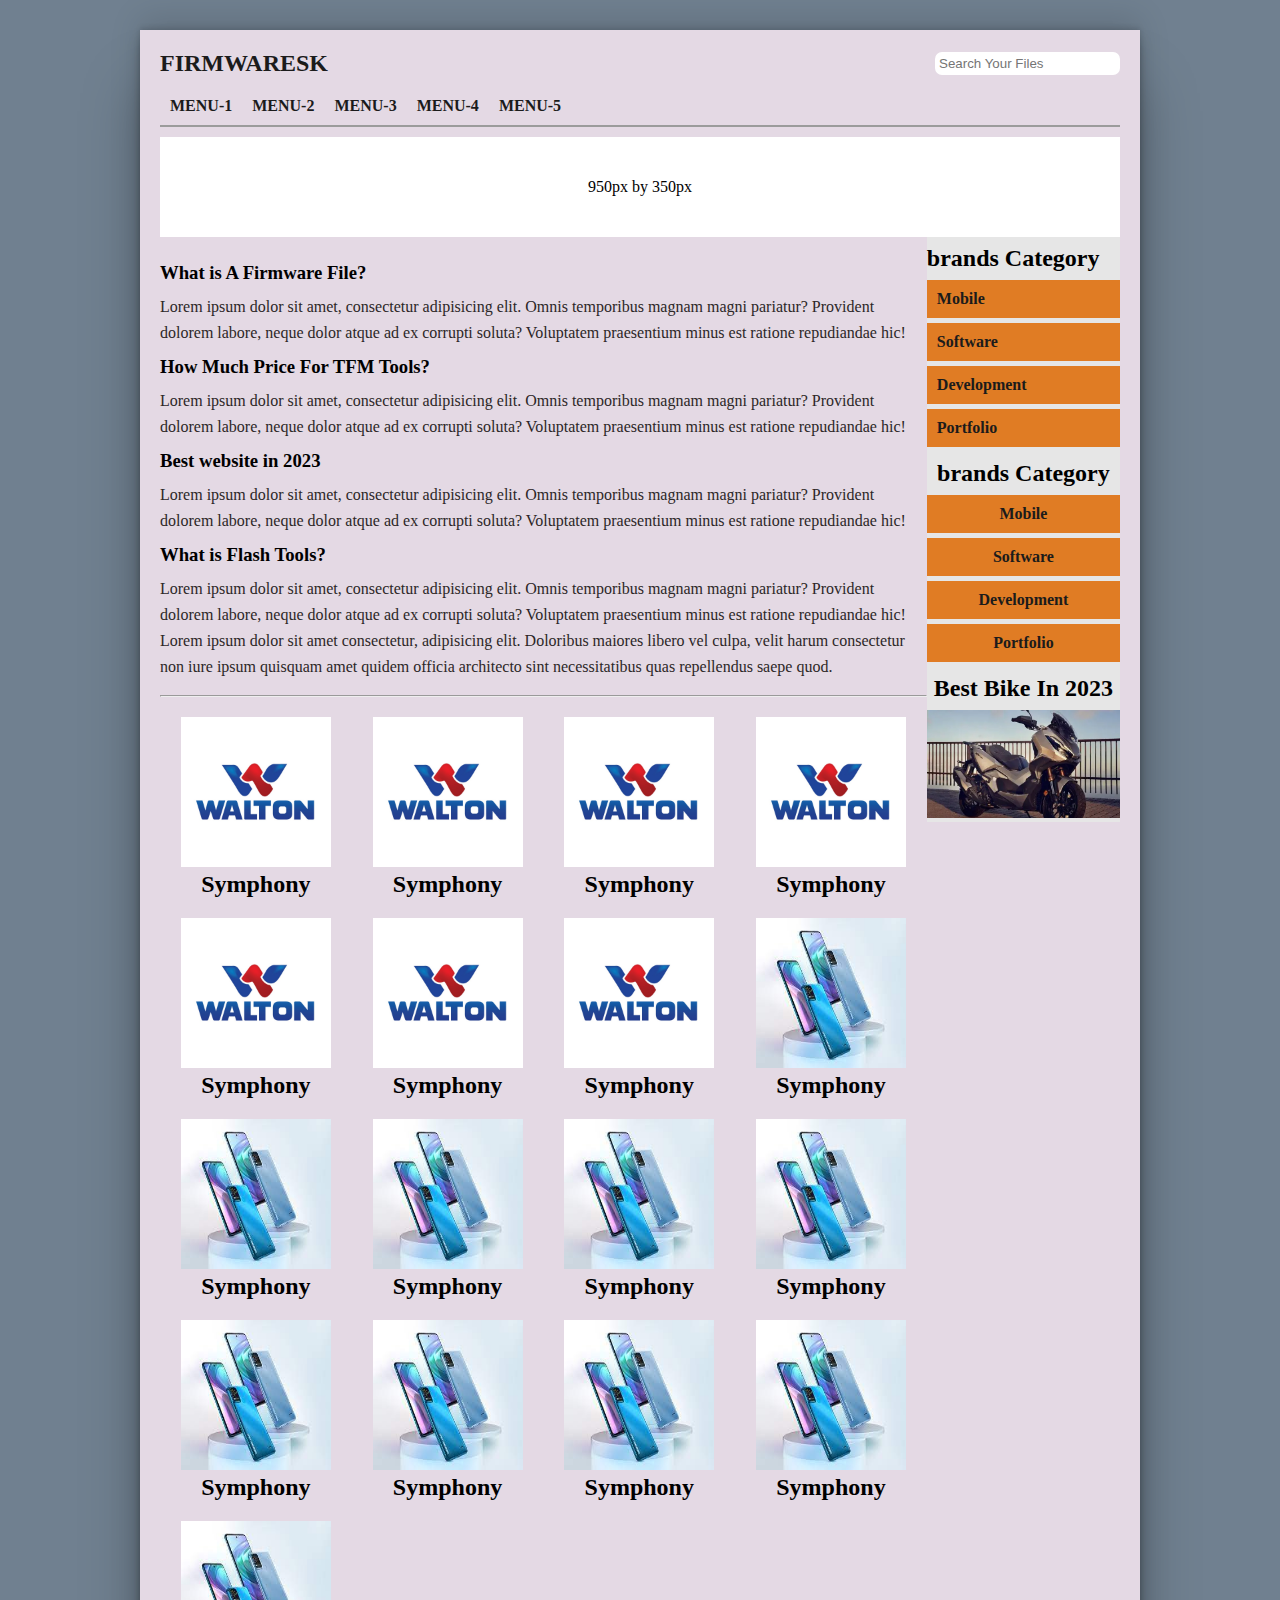
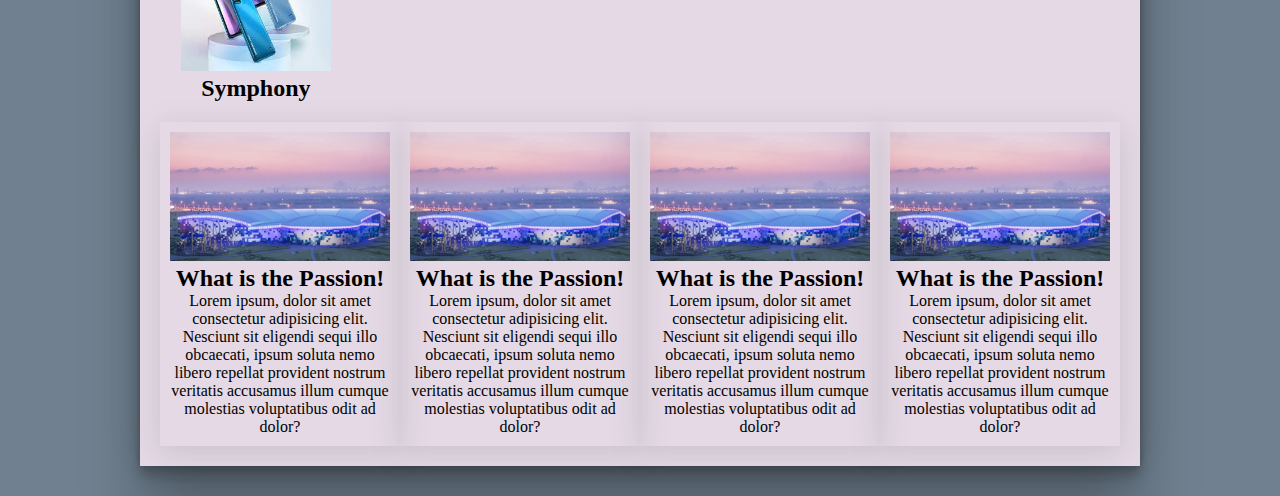
<file: index.html>
<!DOCTYPE html>
<html lang="en">
<head>
    <meta charset="UTF-8">
    <meta http-equiv="X-UA-Compatible" content="IE=edge">
    <meta name="viewport" content="width=device-width, initial-scale=1.0">
    <title>Firmware Files</title>
    <link rel="stylesheet" href="style.css">
</head>
<body>
    <!-- main content wrapper -->
    <div class="content-wrapper">
        <!-- header section -->
        <header id="full-header">
            <div class="head-items flex-container">
                <div class="logo">
                    <a href="#"><h2>firmwareSK</h2></a>
                </div>
                <div class="search">
                    <input type="text" name="" placeholder="Search Your Files" id="">
                </div>
            </div>
            <nav>
                <div class="nav-items">
                    <ul class="flex-container">
                        <li><a href="">menu-1</a></li>
                        <li><a href="">menu-2</a></li>
                        <li><a href="">menu-3</a></li>
                        <li><a href="">menu-4</a></li>
                        <li><a href="">menu-5</a></li>
                    </ul>
                </div>
            </nav>
        </header> 
        <!-- header advertisement area -->
        <div class="head-adv">
            <div class="adv-img">
                <p>950px by 350px</p>
            </div>
        </div>
        <!-- main body content -->
        <main id="main">
            <div class="content-details-area">
                <div class="content-info">
                    <h3 class="topic-title">What is A Firmware File?</h3>
                    <p class="topic-text">
                        Lorem ipsum dolor sit amet, consectetur adipisicing elit. Omnis temporibus magnam magni pariatur? Provident dolorem labore, neque dolor atque ad ex corrupti soluta? Voluptatem praesentium minus est ratione repudiandae hic!
                    </p>
                </div>
                <div class="content-info">
                    <h3 class="topic-title">How Much Price For TFM Tools?</h3>
                    <p class="topic-text">
                        Lorem ipsum dolor sit amet, consectetur adipisicing elit. Omnis temporibus magnam magni pariatur? Provident dolorem labore, neque dolor atque ad ex corrupti soluta? Voluptatem praesentium minus est ratione repudiandae hic!
                    </p>
                </div>
                <div class="content-info">
                    <h3 class="topic-title">Best website in 2023</h3>
                    <p class="topic-text">
                        Lorem ipsum dolor sit amet, consectetur adipisicing elit. Omnis temporibus magnam magni pariatur? Provident dolorem labore, neque dolor atque ad ex corrupti soluta? Voluptatem praesentium minus est ratione repudiandae hic!
                    </p>
                </div>
                <div class="content-info">
                    <h3 class="topic-title">What is Flash Tools?</h3>
                    <p class="topic-text">
                        Lorem ipsum dolor sit amet, consectetur adipisicing elit. Omnis temporibus magnam magni pariatur? Provident dolorem labore, neque dolor atque ad ex corrupti soluta? Voluptatem praesentium minus est ratione repudiandae hic! Lorem ipsum dolor sit amet consectetur, adipisicing elit. Doloribus maiores libero vel culpa, velit harum consectetur non iure ipsum quisquam amet quidem officia architecto sint necessitatibus quas repellendus saepe quod.
                    </p>
                </div>
            </div>
            <hr>
            <!-- firmware files area -->
            <section id="firmware-area">
                <div class="files-items">
                    <div class="files">
                        <img src="images/files.jpeg" alt="">
                        <h2>Symphony</h2>
                    </div>
                    <div class="files">
                        <img src="images/files.jpeg" alt="">
                        <h2>Symphony</h2>
                    </div>
                    <div class="files">
                        <img src="images/files.jpeg" alt="">
                        <h2>Symphony</h2>
                    </div>
                    <div class="files">
                        <img src="images/files.jpeg" alt="">
                        <h2>Symphony</h2>
                    </div>
                    <div class="files">
                        <img src="images/files.jpeg" alt="">
                        <h2>Symphony</h2>
                    </div>
                    <div class="files">
                        <img src="images/files.jpeg" alt="">
                        <h2>Symphony</h2>
                    </div>
                    <div class="files">
                        <img src="images/files.jpeg" alt="">
                        <h2>Symphony</h2>
                    </div>
                    <div class="files">
                        <img src="images/walton.jpeg" alt="">
                        <h2>Symphony</h2>
                    </div>
                    <div class="files">
                        <img src="images/walton.jpeg" alt="">
                        <h2>Symphony</h2>
                    </div>
                    <div class="files">
                        <img src="images/walton.jpeg" alt="">
                        <h2>Symphony</h2>
                    </div>
                    <div class="files">
                        <img src="images/walton.jpeg" alt="">
                        <h2>Symphony</h2>
                    </div>
                    <div class="files">
                        <img src="images/walton.jpeg" alt="">
                        <h2>Symphony</h2>
                    </div>
                    <div class="files">
                        <img src="images/walton.jpeg" alt="">
                        <h2>Symphony</h2>
                    </div>
                    <div class="files">
                        <img src="images/walton.jpeg" alt="">
                        <h2>Symphony</h2>
                    </div>
                    <div class="files">
                        <img src="images/walton.jpeg" alt="">
                        <h2>Symphony</h2>
                    </div>
                    <div class="files">
                        <img src="images/walton.jpeg" alt="">
                        <h2>Symphony</h2>
                    </div>
                    <div class="files">
                        <img src="images/walton.jpeg" alt="">
                        <h2>Symphony</h2>
                    </div>
                </div>
            </section>
        </main>
        <!-- this is sidebar -->
        <aside id="aside">
            <div class="sidebar-items">
                <div class="side-content">
                    <div class="side-title">
                        <h2>brands Category</h2>
                    </div>
                    <div class="side-info">
                        <ul>
                            <li><a href="">Mobile</a></li>
                            <li><a href="">Software</a></li>
                            <li><a href="">Development</a></li>
                            <li><a href="">Portfolio</a></li>
                        </ul>
                    </div>
                </div>
                <div class="side-content side2">
                    <div class="side-title">
                        <h2>brands Category</h2>
                    </div>
                    <div class="side-info">
                        <ul>
                            <li><a href="">Mobile</a></li>
                            <li><a href="">Software</a></li>
                            <li><a href="">Development</a></li>
                            <li><a href="">Portfolio</a></li>
                        </ul>
                    </div>
                </div>
                <div class="side-content side2">
                    <div class="side-title">
                        <h2>Best Bike In 2023</h2>
                    </div>
                    <div class="side-info">
                        <img src="images/bike.webp" alt="">
                    </div>
                </div>
            </div>
        </aside>
        <!-- footer header area -->
        <section id="footer-head">
            <div class="footer-head-content">
                <article>
                    <div class="post-banner">
                        <img src="images/post.webp" alt="">
                    </div>
                    <div class="post-info">
                        <h1>What is the Passion!</h1>
                        <p>Lorem ipsum, dolor sit amet consectetur adipisicing elit. Nesciunt sit eligendi sequi illo obcaecati, ipsum soluta nemo libero repellat provident nostrum veritatis accusamus illum cumque molestias voluptatibus odit ad dolor?</p>
                    </div>
                </article>
                <article>
                    <div class="post-banner">
                        <img src="images/post.webp" alt="">
                    </div>
                    <div class="post-info">
                        <h1>What is the Passion!</h1>
                        <p>Lorem ipsum, dolor sit amet consectetur adipisicing elit. Nesciunt sit eligendi sequi illo obcaecati, ipsum soluta nemo libero repellat provident nostrum veritatis accusamus illum cumque molestias voluptatibus odit ad dolor?</p>
                    </div>
                </article>
                <article>
                    <div class="post-banner">
                        <img src="images/post.webp" alt="">
                    </div>
                    <div class="post-info">
                        <h1>What is the Passion!</h1>
                        <p>Lorem ipsum, dolor sit amet consectetur adipisicing elit. Nesciunt sit eligendi sequi illo obcaecati, ipsum soluta nemo libero repellat provident nostrum veritatis accusamus illum cumque molestias voluptatibus odit ad dolor?</p>
                    </div>
                </article>
                <article>
                    <div class="post-banner">
                        <img src="images/post.webp" alt="">
                    </div>
                    <div class="post-info">
                        <h1>What is the Passion!</h1>
                        <p>Lorem ipsum, dolor sit amet consectetur adipisicing elit. Nesciunt sit eligendi sequi illo obcaecati, ipsum soluta nemo libero repellat provident nostrum veritatis accusamus illum cumque molestias voluptatibus odit ad dolor?</p>
                    </div>
                </article>
            </div>
        </section>
    </div>
</body>
</html>
</file>
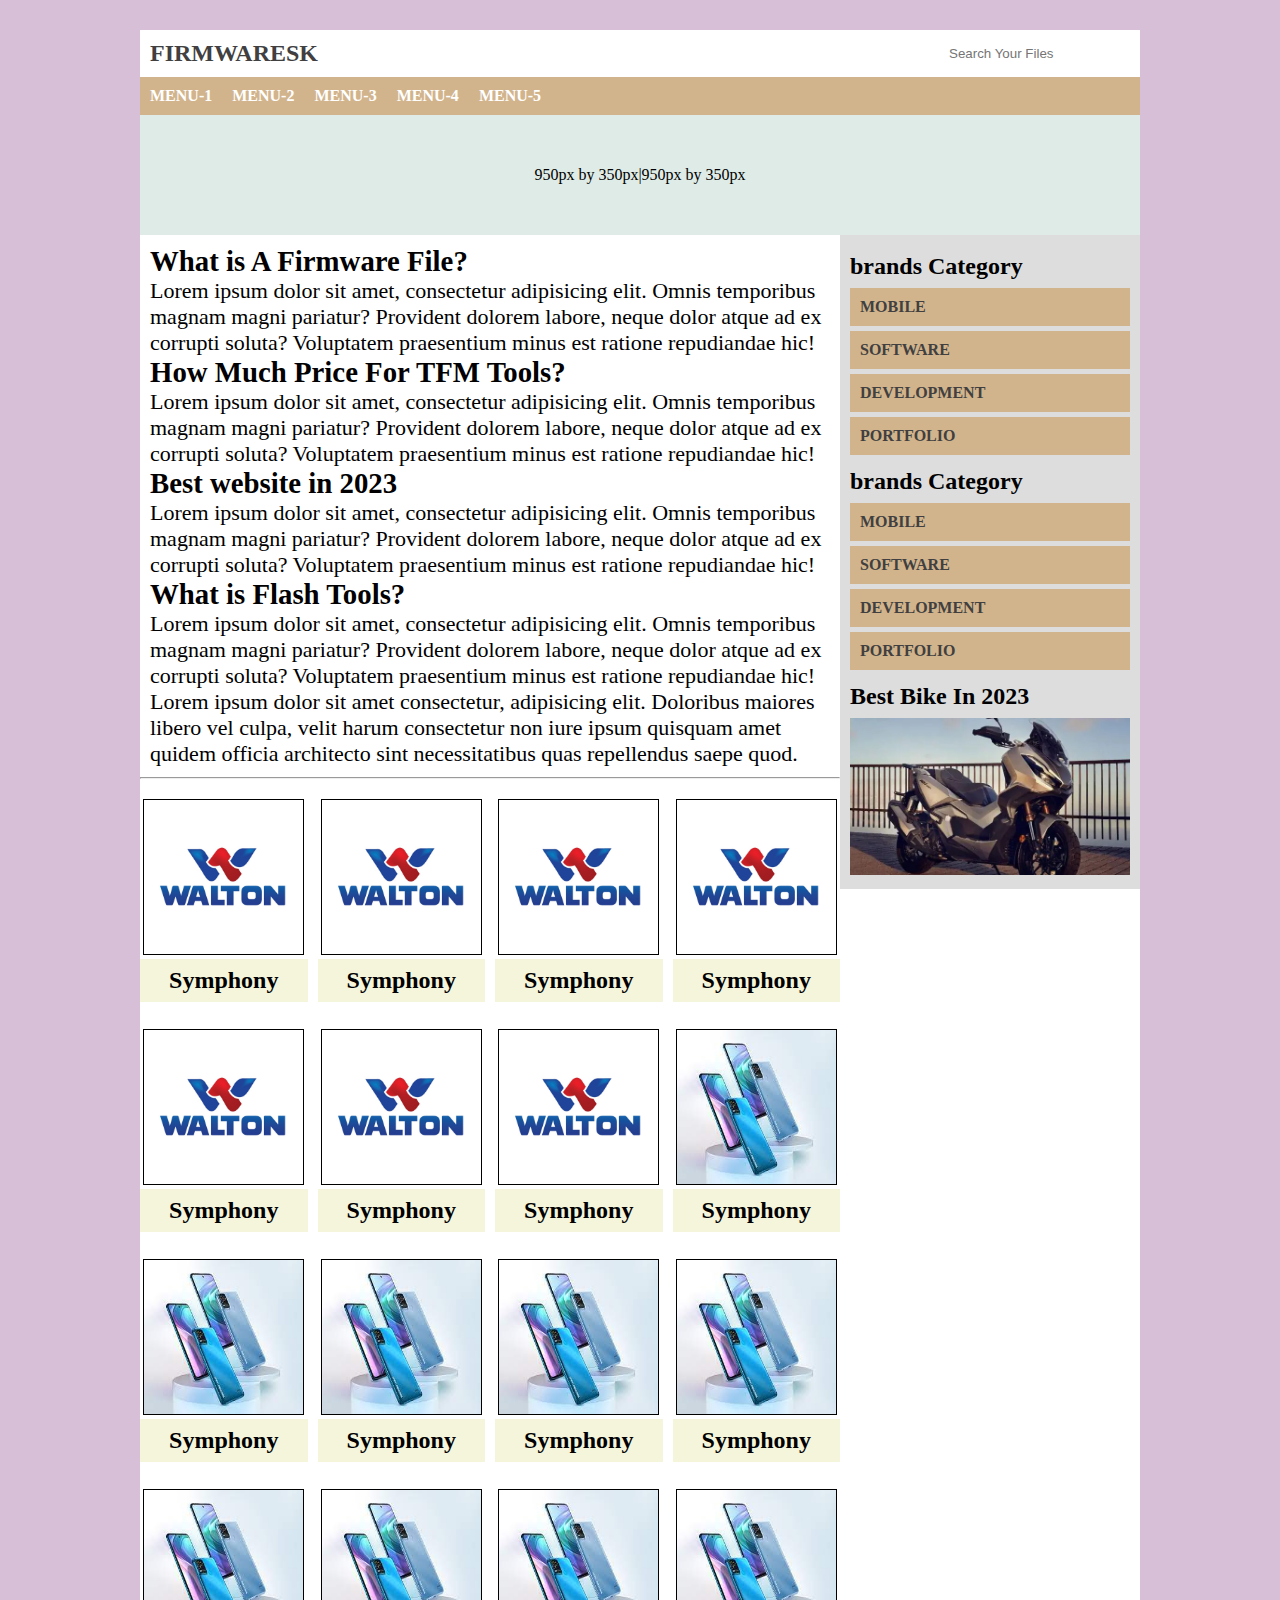
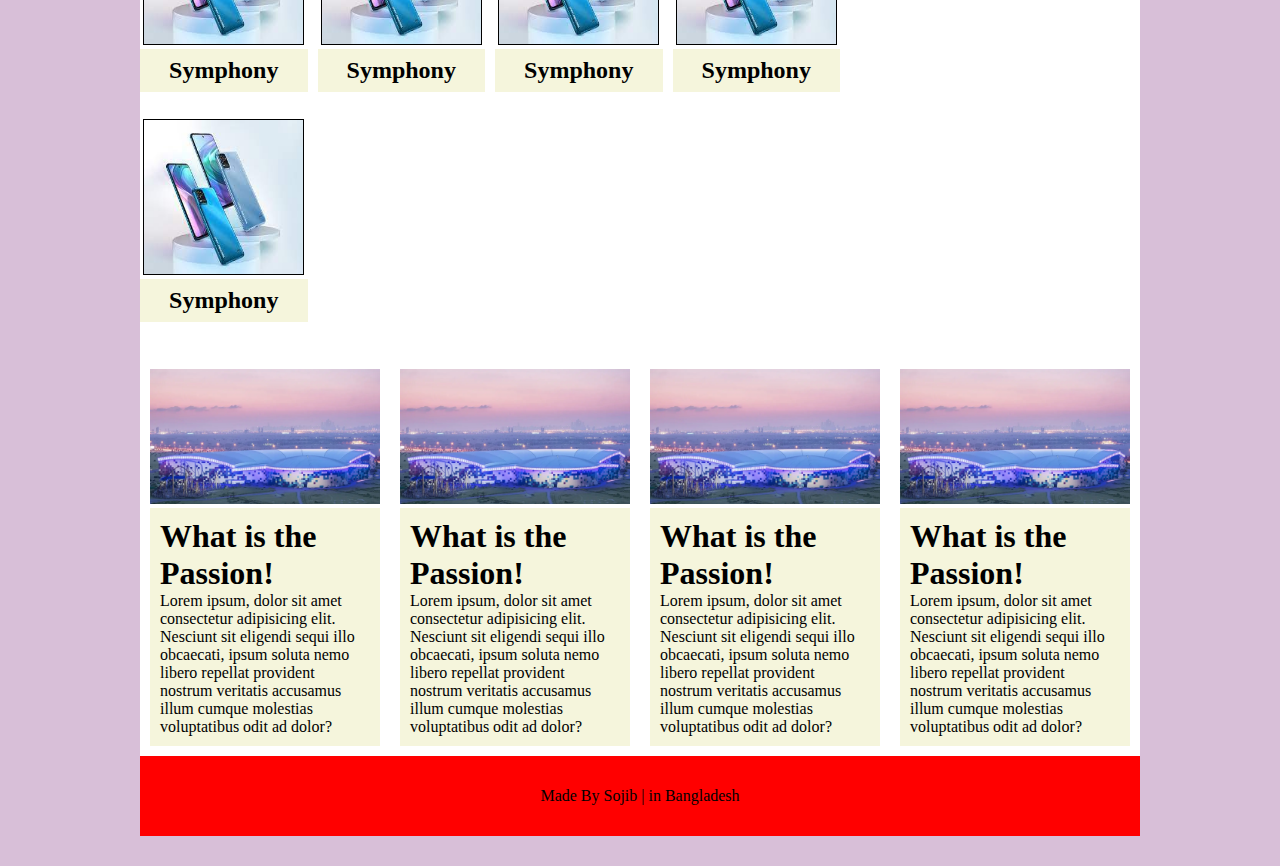
<file: new.html>
<!DOCTYPE html>
<html lang="en">
<head>
    <meta charset="UTF-8">
    <meta http-equiv="X-UA-Compatible" content="IE=edge">
    <meta name="viewport" content="width=device-width, initial-scale=1.0">
    <title>NewFirmware</title>
    <link rel="stylesheet" href="new.css">
</head>
<body>
    <div class="content-wrapper">
        <header id="main-header">
            <div class="container">
                <div class="header-items flex-container">
                    <div class="logo">
                        <a href="#"><h2>firmwareSK</h2></a>
                    </div>
                    <div class="search">
                        <input type="text" name="" placeholder="Search Your Files" id="">
                    </div>
                </div>
                <!-- navigation bar -->
                <nav id="top-nav">
                        <ul class="flex-container">
                            <li><a href="">menu-1</a></li>
                            <li><a href="">menu-2</a></li>
                            <li><a href="">menu-3</a></li>
                            <li><a href="">menu-4</a></li>
                            <li><a href="">menu-5</a></li>
                        </ul>
                </nav>
            </div>
        </header>
        <!-- adv section -->
        <div class="head-adv">
            <div class="container">
                <div class="adv-img">
                    <p>950px by 350px|950px by 350px</p>
                </div>
            </div>
        </div>
        <!-- main content -->
        <main id="main-content">
            <div class="content-details-area">
                <div class="content-info">
                    <h3 class="topic-title">What is A Firmware File?</h3>
                    <p class="topic-text">
                        Lorem ipsum dolor sit amet, consectetur adipisicing elit. Omnis temporibus magnam magni pariatur? Provident dolorem labore, neque dolor atque ad ex corrupti soluta? Voluptatem praesentium minus est ratione repudiandae hic!
                    </p>
                </div>
                <div class="content-info">
                    <h3 class="topic-title">How Much Price For TFM Tools?</h3>
                    <p class="topic-text">
                        Lorem ipsum dolor sit amet, consectetur adipisicing elit. Omnis temporibus magnam magni pariatur? Provident dolorem labore, neque dolor atque ad ex corrupti soluta? Voluptatem praesentium minus est ratione repudiandae hic!
                    </p>
                </div>
                <div class="content-info">
                    <h3 class="topic-title">Best website in 2023</h3>
                    <p class="topic-text">
                        Lorem ipsum dolor sit amet, consectetur adipisicing elit. Omnis temporibus magnam magni pariatur? Provident dolorem labore, neque dolor atque ad ex corrupti soluta? Voluptatem praesentium minus est ratione repudiandae hic!
                    </p>
                </div>
                <div class="content-info">
                    <h3 class="topic-title">What is Flash Tools?</h3>
                    <p class="topic-text">
                        Lorem ipsum dolor sit amet, consectetur adipisicing elit. Omnis temporibus magnam magni pariatur? Provident dolorem labore, neque dolor atque ad ex corrupti soluta? Voluptatem praesentium minus est ratione repudiandae hic! Lorem ipsum dolor sit amet consectetur, adipisicing elit. Doloribus maiores libero vel culpa, velit harum consectetur non iure ipsum quisquam amet quidem officia architecto sint necessitatibus quas repellendus saepe quod.
                    </p>
                </div>
            </div>
            <hr>
            <!-- firmware files area -->
            <section id="firmware-area">
                <div class="files-items">
                    <div class="files">
                        <img src="images/files.jpeg" alt="">
                        <h2>Symphony</h2>
                    </div>
                    <div class="files">
                        <img src="images/files.jpeg" alt="">
                        <h2>Symphony</h2>
                    </div>
                    <div class="files">
                        <img src="images/files.jpeg" alt="">
                        <h2>Symphony</h2>
                    </div>
                    <div class="files">
                        <img src="images/files.jpeg" alt="">
                        <h2>Symphony</h2>
                    </div>
                    <div class="files">
                        <img src="images/files.jpeg" alt="">
                        <h2>Symphony</h2>
                    </div>
                    <div class="files">
                        <img src="images/files.jpeg" alt="">
                        <h2>Symphony</h2>
                    </div>
                    <div class="files">
                        <img src="images/files.jpeg" alt="">
                        <h2>Symphony</h2>
                    </div>
                    <div class="files">
                        <img src="images/walton.jpeg" alt="">
                        <h2>Symphony</h2>
                    </div>
                    <div class="files">
                        <img src="images/walton.jpeg" alt="">
                        <h2>Symphony</h2>
                    </div>
                    <div class="files">
                        <img src="images/walton.jpeg" alt="">
                        <h2>Symphony</h2>
                    </div>
                    <div class="files">
                        <img src="images/walton.jpeg" alt="">
                        <h2>Symphony</h2>
                    </div>
                    <div class="files">
                        <img src="images/walton.jpeg" alt="">
                        <h2>Symphony</h2>
                    </div>
                    <div class="files">
                        <img src="images/walton.jpeg" alt="">
                        <h2>Symphony</h2>
                    </div>
                    <div class="files">
                        <img src="images/walton.jpeg" alt="">
                        <h2>Symphony</h2>
                    </div>
                    <div class="files">
                        <img src="images/walton.jpeg" alt="">
                        <h2>Symphony</h2>
                    </div>
                    <div class="files">
                        <img src="images/walton.jpeg" alt="">
                        <h2>Symphony</h2>
                    </div>
                    <div class="files">
                        <img src="images/walton.jpeg" alt="">
                        <h2>Symphony</h2>
                    </div>
                </div>
            </section>
        </main>
        <aside id="sidebar">
            <div class="sidebar-items">
                <div class="side-content">
                    <div class="side-title">
                        <h2>brands Category</h2>
                    </div>
                    <div class="side-info">
                        <ul>
                            <li><a href="">Mobile</a></li>
                            <li><a href="">Software</a></li>
                            <li><a href="">Development</a></li>
                            <li><a href="">Portfolio</a></li>
                        </ul>
                    </div>
                </div>
                <div class="side-content">
                    <div class="side-title">
                        <h2>brands Category</h2>
                    </div>
                    <div class="side-info">
                        <ul>
                            <li><a href="">Mobile</a></li>
                            <li><a href="">Software</a></li>
                            <li><a href="">Development</a></li>
                            <li><a href="">Portfolio</a></li>
                        </ul>
                    </div>
                </div>
                <div class="side-content">
                    <div class="side-title">
                        <h2>Best Bike In 2023</h2>
                    </div>
                    <div class="side-info">
                        <img src="images/bike.webp" alt="">
                    </div>
                </div>
            </div>
        </aside>
        <!-- footer header area -->
        <section id="footer-head">
            <div class="footer-head-content">
                <article class="post">
                    <div class="post-banner">
                        <img src="images/post.webp" alt="">
                    </div>
                    <div class="post-info">
                        <h1>What is the Passion!</h1>
                        <p>Lorem ipsum, dolor sit amet consectetur adipisicing elit. Nesciunt sit eligendi sequi illo obcaecati, ipsum soluta nemo libero repellat provident nostrum veritatis accusamus illum cumque molestias voluptatibus odit ad dolor?</p>
                    </div>
                </article>
                <article class="post">
                    <div class="post-banner">
                        <img src="images/post.webp" alt="">
                    </div>
                    <div class="post-info">
                        <h1>What is the Passion!</h1>
                        <p>Lorem ipsum, dolor sit amet consectetur adipisicing elit. Nesciunt sit eligendi sequi illo obcaecati, ipsum soluta nemo libero repellat provident nostrum veritatis accusamus illum cumque molestias voluptatibus odit ad dolor?</p>
                    </div>
                </article>
                <article class="post">
                    <div class="post-banner">
                        <img src="images/post.webp" alt="">
                    </div>
                    <div class="post-info">
                        <h1>What is the Passion!</h1>
                        <p>Lorem ipsum, dolor sit amet consectetur adipisicing elit. Nesciunt sit eligendi sequi illo obcaecati, ipsum soluta nemo libero repellat provident nostrum veritatis accusamus illum cumque molestias voluptatibus odit ad dolor?</p>
                    </div>
                </article>
                <article class="post">
                    <div class="post-banner">
                        <img src="images/post.webp" alt="">
                    </div>
                    <div class="post-info">
                        <h1>What is the Passion!</h1>
                        <p>Lorem ipsum, dolor sit amet consectetur adipisicing elit. Nesciunt sit eligendi sequi illo obcaecati, ipsum soluta nemo libero repellat provident nostrum veritatis accusamus illum cumque molestias voluptatibus odit ad dolor?</p>
                    </div>
                </article>
            </div>
        </section>
        <!-- footer -->
        <footer id="footer">
            <div class="footer-items flex-container">
                <p>Made By Sojib | in Bangladesh</p>
            </div>
        </footer>
    </div>
</body>
</html>
</file>
<file: style.css>
*{
    margin: 0;
    padding: 0;
}
body{
    font-family: 'Popins' sans-serif;
    background-color: slategrey;
}
a, a:visited{
    color: rgb(27, 27, 27);
    text-decoration: none;
    font-weight: bold;
}
img{
    width: 100%;
    height: 100%;
}
:root{
    --text-primary: rgb(44, 39, 39);
    --text-secondry: #fff;
    --bg-primary: #E07C24;
}
/* basic styles */
.flex-container{
    display: flex;
    align-items: center;
}
/* header styles */
.head-items{
    justify-content: space-between;
    margin-bottom: 10px;
}
.logo a{
    text-transform: uppercase;
}
.search input {
    border: none;
    padding: 4px;
    border-radius: 7px;
    color: var(--text-primary) !important;
  }
.nav-items ul{
    list-style: none;
}
.nav-items ul li{
    padding: 10px;
}
.nav-items ul li:hover{
    background-color: var(--bg-primary);
}
.nav-items ul li a{
    text-transform: uppercase;
}
.adv-img {
    display: flex;
    justify-content: center;
    align-items: center;
    height: 100px;
    background: #fff;
    margin-top: 10px;
  }
  /* main content css */
.content-details-area {
    padding: 15px 0;
}
  .topic-title {
    padding: 10px 0;
  }
  .topic-text {
    line-height: 26px;
    color: var(--text-primary);
  }

  #firmware-area {
    padding: 10px 0;
  }
  .files-items{
    display: grid;
    grid-template-columns: repeat(4, 1fr);
  }
  .files {
    text-align: center;
    padding: 10px 0;
  }
  .files img {
    width: 150px;
    height: 150px;
  }
  /* aside bar css */
  .side-title {
    padding: 8px 0;
  }
  .side-info ul{
    list-style: none;
  }
  .side-info ul li{
    padding: 10px;
    margin-bottom: 5px;
    background-color: var(--bg-primary);
  }
  .side-info ul li:hover a{
    color: var(--text-secondry);
    padding-left: 10px;
    transition: all 0.5s ease-out;
  }
  .side2{
    text-align: center;
  }.sidebar-items {
    background-color: #e6e6e6;
}
  /* footer header */
.footer-head-content{
  display: grid;
  grid-template-columns: repeat(4, 1fr);
}
article {
  padding: 10px;
  text-align: center;
  box-shadow: rgba(100, 100, 111, 0.2) 0px 7px 29px 0px;
}
.post-info h1 {
  font-size: 1.5em;
}
  /* grid area define */
header#full-header{
    grid-area: header;
    border-bottom: 2px solid #9b9b9b;
}
.head-adv{
    grid-area: adv;
}
main#main{
    grid-area: main;
}
aside#aside {
    grid-area: aside;
  }
  #footer-head{
    grid-area: footerH;
  }
/* grid areas */
.content-wrapper{
    width: 1000px;
    margin: 30px auto;
    padding: 20px;
    box-shadow: rgba(0, 0, 0, 0.25) 0px 54px 55px, rgba(0, 0, 0, 0.12) 0px -12px 30px, rgba(0, 0, 0, 0.12) 0px 4px 6px, rgba(0, 0, 0, 0.17) 0px 12px 13px, rgba(0, 0, 0, 0.09) 0px -3px 5px;
    box-sizing: border-box;
    background-color: rgb(228, 217, 228);
    display: grid;
    grid-template-areas:  
    "header  header  header"
    "adv  adv  adv"
    "main  main  aside"
    "footerH footerH footerH"
    ;
}

/* for desktop and monitor */
@media only screen and (min-width: 769px) and (max-width: 1000px) {
    /* basic mediaquery for mobile */
    .content-wrapper{
        width: 95%;
        grid-template-areas:  
    "header  header  header"
    "adv  adv  adv"
    "main  main  aside"
    "footerH footerH footerH"
    ;
}
}
/* mediaquery for tablet device */
@media only screen and (min-width: 577px) and (max-width: 768px) {
    /* basic mediaquery for mobile */
    .content-wrapper{
        width: 95%;
        grid-template-areas:  
        "header"
        "adv"
        "main"
        "aside"
        "footerH"
        ;
    }
    /* header views */
    header#full-header {
        border-bottom: none;
      }
    .head-items{
        flex-direction: column;
    }
    main#main {
        width: 100%;
      }
      .files-items {
        grid-template-columns: repeat(3, 1fr);
      }
      .sidebar-items{
        display: grid;
        gap: 30px;
        grid-template-columns: repeat(2, 1fr);
      }
      aside#aside {
        width: 100%;
      }
      .footer-head-content{
        grid-template-columns: repeat(3, 1fr);
      }
}
/* all mediaquery */
@media only screen and (max-width: 576px) {
    /* basic mediaquery for mobile */
    .content-wrapper{
        width: 95%;
        grid-template-areas:  
        "header"
        "adv"
        "main"
        "aside"
        "footerH"
        ;
    }
    /* header views */
    header#full-header {
        border-bottom: none;
      }
    .head-items{
        flex-direction: column;
    }
    .nav-items ul {
        flex-direction: column;
      }
      /* main content and sidebar */
      main#main{
        grid-area: main;
        width: calc(100% - 10px);
    }
    aside#aside {
        width: 95%;
        background-color: #e6e6e6;
        padding: 10px;
      }
      .files-items {
        grid-template-columns: repeat(1, 1fr);
      }
      .files img {
        width: 95%;
        height: 150px;
      }
      .footer-head-content{
        grid-template-columns: repeat(1, 1fr);
      }







}
</file>
<file: new.css>
*{
    margin: 0;
    padding: 0;
}
body{
    background-color: thistle;
}
:root{
    --text-color: #fff;
    --link-color: rgb(65, 63, 63);
    --bg-color: tan;
    --h-color: rgb(240, 185, 6);
    --adv-bg: rgb(223, 235, 230);
}
img{
    width: 100%;
    height: 100%;
}
a, a:visited{
    color: var(--link-color);
    text-decoration: none;
    text-transform: uppercase;
    font-weight: bold;
}
.flex-container{
    display: flex;
    align-items: center;
}
/* header */
.header-items {
    justify-content: space-between;
    padding: 10px;
}
.search input {
    border: none;
    padding: 4px;
    border-radius: 7px;
    color: var(--link-color);
}
nav#top-nav{
    background-color: var(--bg-color);
}
nav#top-nav ul{
    list-style: none;
}
nav#top-nav ul li{
    padding: 10px;
}
nav#top-nav ul li:hover{
    background-color: var(--h-color);
}
nav#top-nav ul li a{
    text-transform: uppercase;
    color: var(--text-color);
}
/* adv css section */
.adv-img {
    background-color: var(--adv-bg);
    display: flex;
    justify-content: center;
    align-items: center;
    height: 100px;
    padding: 10px;
}
/* content areas */
.content-details-area {
    padding: 10px;
  }
  .topic-title {
    font-size: 1.8em;
  }
  .topic-text {
    font-size: 22px;
    line-height: 26px;
  }
  /* main content css */
.files-items{
    display: grid;
    gap: 10px;
    padding: 20px 0;
    grid-template-columns: repeat(4, 1fr);
  }
  .files {
    height: 220px;
    text-align: center;
  }
  .files img {
    width: 95%;
    height: 70%;
  }
.files img {
    width: 95%;
    height: 70%;
    border: 1px solid;
  }
  .files h2 {
    background-color: beige;
    padding: 8px;
  }
  /* sidebar css */
  .sidebar-items {
    padding: 10px;
    background: #ddd;
  }
  .side-title {
    padding: 8px 0;
  }
  .side-info ul{
    list-style: none;
  }
  .side-info ul li{
    padding: 10px;
    margin-bottom: 5px;
    background-color: var(--bg-color);
  }
  .side-info ul li:hover a{
    color: var(--text-color);
    padding-left: 10px;
    transition: all 0.5s ease-out;
  }
/* foooter header */
.footer-head-content{
    display: grid;
    grid-template-columns: repeat(4, 1fr);
}
.post {
    padding: 10px;
  }
  .post-info {
    padding: 10px;
    background-color: beige;
  }
  /* footer */
  .footer-items {
    padding: 10px;
    height: 60px;
    background: red;
    justify-content: center;
  }
/* grid area */
header#main-header{
    grid-area: header;
}
div.head-adv{
    grid-area: adv;
}
main#main-content{
    grid-area: main;
    width: 700px;
}
aside#sidebar{
    grid-area: aside;
    width: 300px;
}
section#footer-head{
    grid-area: F-area;
}
footer#footer{
    grid-area: footer;
}
.content-wrapper{
    background: #fff;
    display: grid;
    width: 1000px;
    margin: 30px auto;
    grid-template-areas:  
    "header   header   header   header"
    "adv      adv      adv      adv"
    "main   main   main   aside"
    "F-area   F-area   F-area   F-area"
    "footer  footer  footer  footer"
    ;
}

/* for desktop */
@media only screen and (min-width: 801px) and (max-width: 1000px) {
   
    .content-wrapper{
        width: 100%;
        grid-template-areas:  
        "header   header   header   header"
        "adv      adv      adv      adv"
        "main   main   main   aside"
        "F-area   F-area   F-area   F-area"
        "footer  footer  footer  footer"
        ;
    }

    main#main-content{
        width: 600px;
    }
    aside#sidebar{
        width: 100%;
    }
    .footer-head-content{
        grid-template-columns: repeat(3, 1fr);
    }
    
}
/* for tablets */
@media only screen and (min-width: 568px) and (max-width: 800px) {

    .content-wrapper{
        width: 100%;
        grid-template-areas: 
        "header header"
        "adv      adv"
        "main   main"
        "aside  aside"
        "F-area  F-area"
        "footer  footer"
        ;
    }
    main#main-content{
        width: 100%;
    }
    aside#sidebar{
        width: 100%;
    }
    .files-items{
        grid-template-columns: repeat(3, 1fr);
      }
      .footer-head-content{
        grid-template-columns: repeat(2, 1fr);
    }
    .sidebar-items{
        display: grid;
        grid-template-columns: repeat(2, 1fr);
    }
    .side-content {
        padding: 10px;
      }
}
/* for mobile devices */
@media only screen and (max-width: 567px) {

    .content-wrapper{
        width: 100%;
        grid-template-areas:  
        "header"
        "adv"
        "main"
        "aside"
        "F-area"
        "footer"
        ;
    }
    .header-items {
        flex-direction: column;
    }
    nav#top-nav ul{
        flex-direction: column;
    }
    main#main-content{
        width: 100%;
    }
    aside#sidebar{
        width: 100%;
    }
    /* content items */
    .files-items{
        grid-template-columns: repeat(1, 1fr);
      }
      .files img {
        width: 70%;
        height: 70%;
      }
      /* footer head */
      .footer-head-content{
        grid-template-columns: repeat(1, 1fr);
    }
}
</file>
